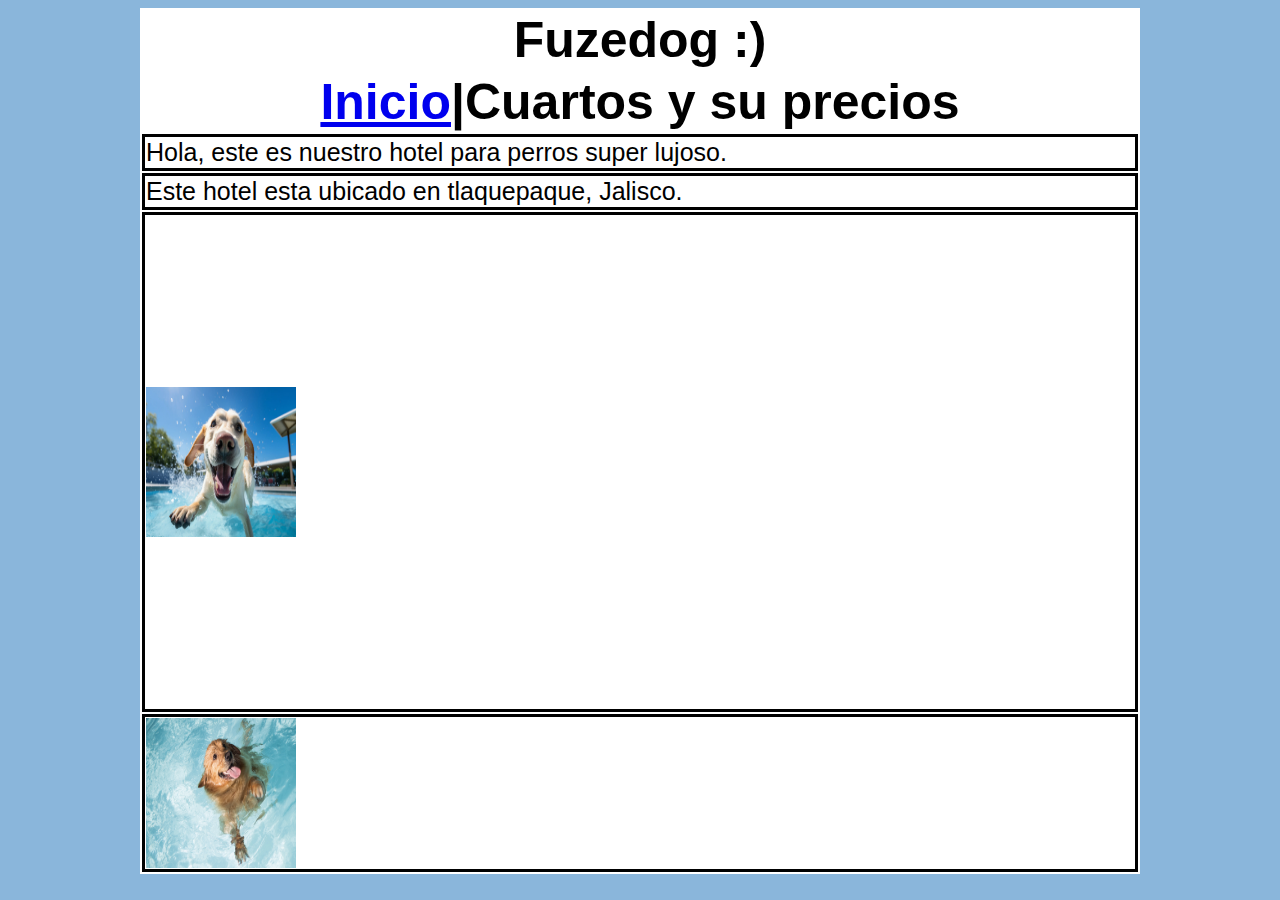
<file: index.html>
<html>
  <head>
    <title>Fuzedog</title>
    <link rel="stylesheet" type="text/css" href="estilos.css">
  </head>
  <body>
    <table>
      <tr><th>Fuzedog :)</th></tr>
      <tr><th><a href="cuartos y sus precios.html">Inicio</a>|Cuartos y su precios</th></tr>
      <tr><td>Hola, este es nuestro hotel para perros super lujoso.</td></tr>
      <tr><td>Este hotel esta ubicado en tlaquepaque, Jalisco.</td></tr>
      <tr><td class="pe"><img src="pero.jpg"></td></tr>
      <tr><td><img src="peroo.jpg"></td></tr>
      
    </table>
  </body>
</html>
</file>
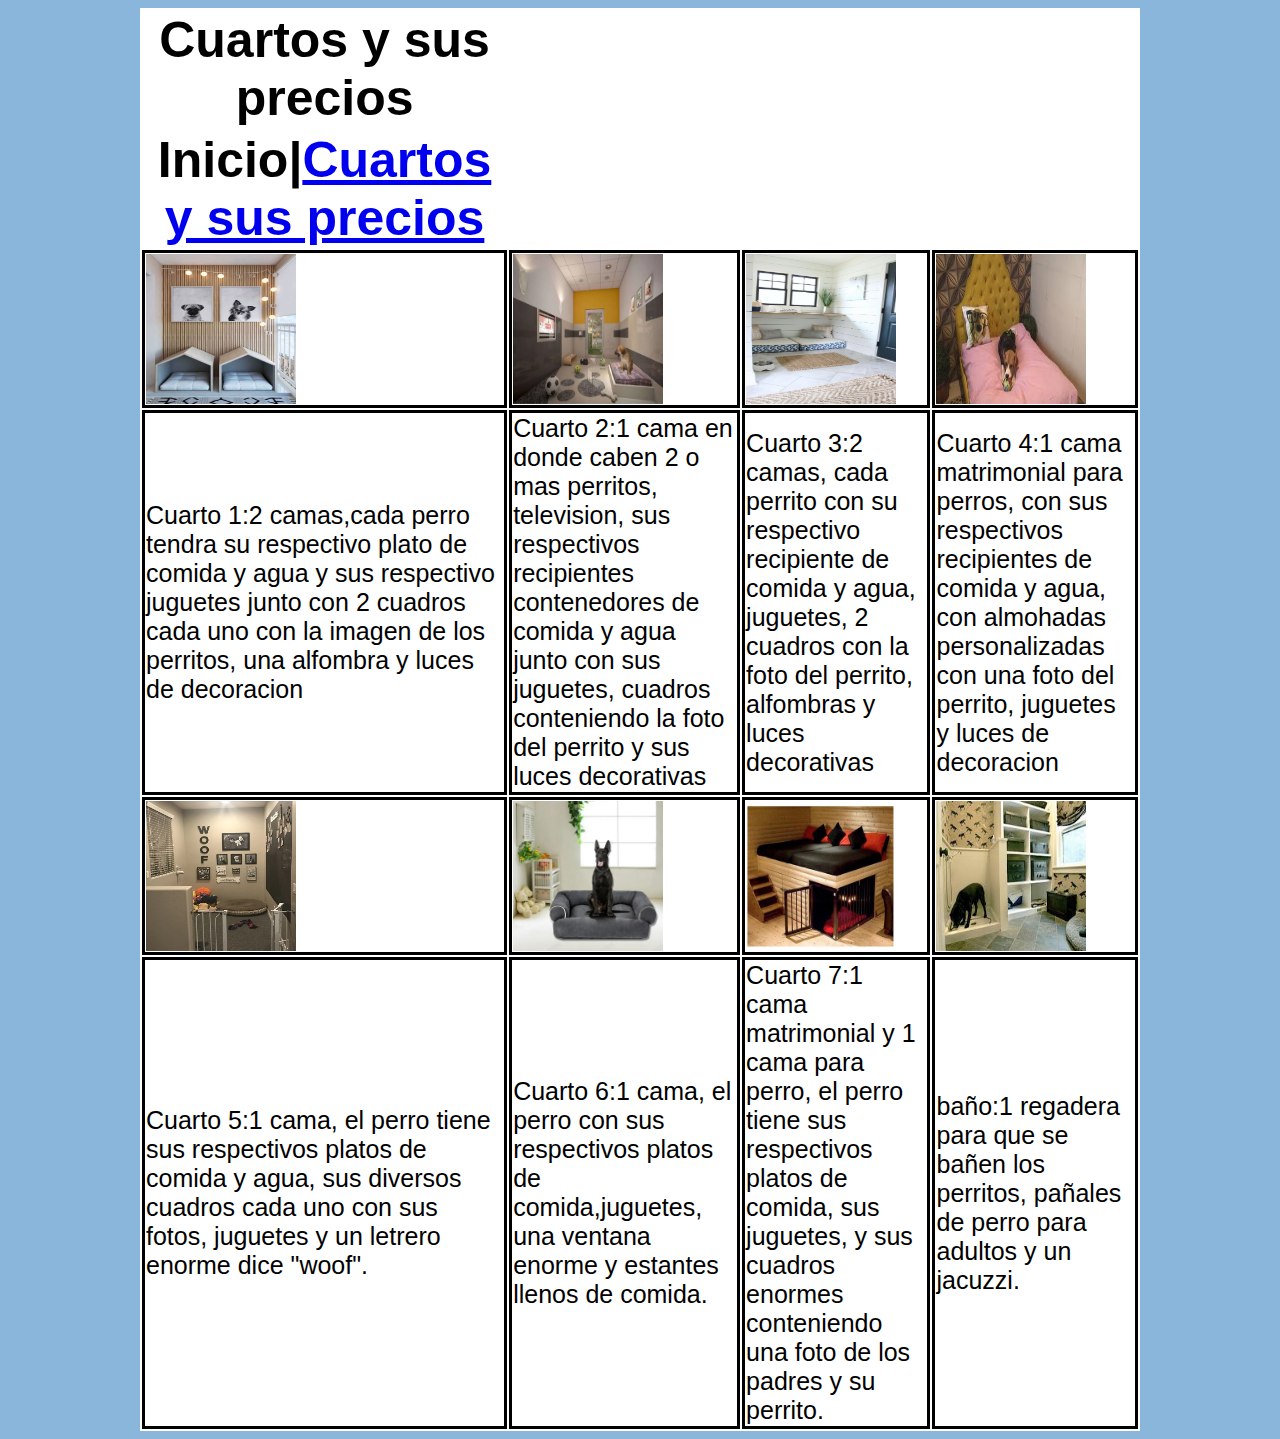
<file: cuartos y sus precios.html>
<html>
  <head>
    <title>Cuartos y sus precios</title>
     <link rel="stylesheet" type="text/css" href="estilos.css">
  </head>
  <body>
    <table>
      <tr><th>Cuartos y sus precios</th></tr>
      <tr><th>Inicio|<a href="index.html">Cuartos y sus precios</a></th></tr>
      <tr><td colspan:"4"><img src="cuarto para perros 1.jpg"></td><td><img src="cuarto para perros 2.webp"></td><td><img src="cuarto para perros 3.jpg"></td><td><img src="cuarto para perros 4.jpg"></td></tr>
      <tr><td>Cuarto 1:2 camas,cada perro tendra su respectivo plato de comida y agua y sus respectivo juguetes junto con 2 cuadros cada uno con la imagen de los perritos, una alfombra y luces de decoracion</td><td>Cuarto 2:1 cama en donde caben 2 o mas perritos, television, sus respectivos recipientes contenedores de comida y agua junto con sus juguetes, cuadros conteniendo la foto del perrito y sus luces decorativas</td><td>Cuarto 3:2 camas, cada perrito con su respectivo recipiente de comida y agua, juguetes, 2 cuadros con la foto del perrito, alfombras y luces decorativas</td><td>Cuarto 4:1 cama matrimonial para perros, con sus respectivos recipientes de comida y agua, con almohadas personalizadas con una foto del perrito, juguetes y luces de decoracion</td></tr>
      <tr><td><img src="cuarto para perros 5.webp"></td><td><img src="cuarto para perros 6.webp"></td><td><img src="cuarto para perros 7.jpg"></td><td><img src="baño para perros.jpg"></td></tr>
       <tr><td>Cuarto 5:1 cama, el perro tiene sus respectivos platos de comida y agua, sus diversos cuadros cada uno con sus fotos, juguetes y un letrero enorme dice "woof".</td><td>Cuarto 6:1 cama, el perro con sus respectivos platos de comida,juguetes, una ventana enorme y estantes llenos de comida.</td><td>Cuarto 7:1 cama matrimonial y 1 cama para perro, el perro tiene sus respectivos platos de comida, sus juguetes, y sus cuadros enormes conteniendo una foto de los padres y su perrito.</td><td>baño:1 regadera para que se bañen los perritos, pañales de perro para adultos y un jacuzzi.</td></tr>
    </table>
  
  </body>
  
</html>
</file>
<file: estilos.css>
body{background-color:#8AB6DB}
table{background-color:#FFFFFF;width:1000px;margin-left: auto;margin-right: auto;}
th{font-family: arial;font-size: 50px;color:#000000;}
td{font-family: arial;font-size: 25px;border-style: solid;}
img{height:150px; width:150px;}
.pe{height:500px; width:500px}
</file>
